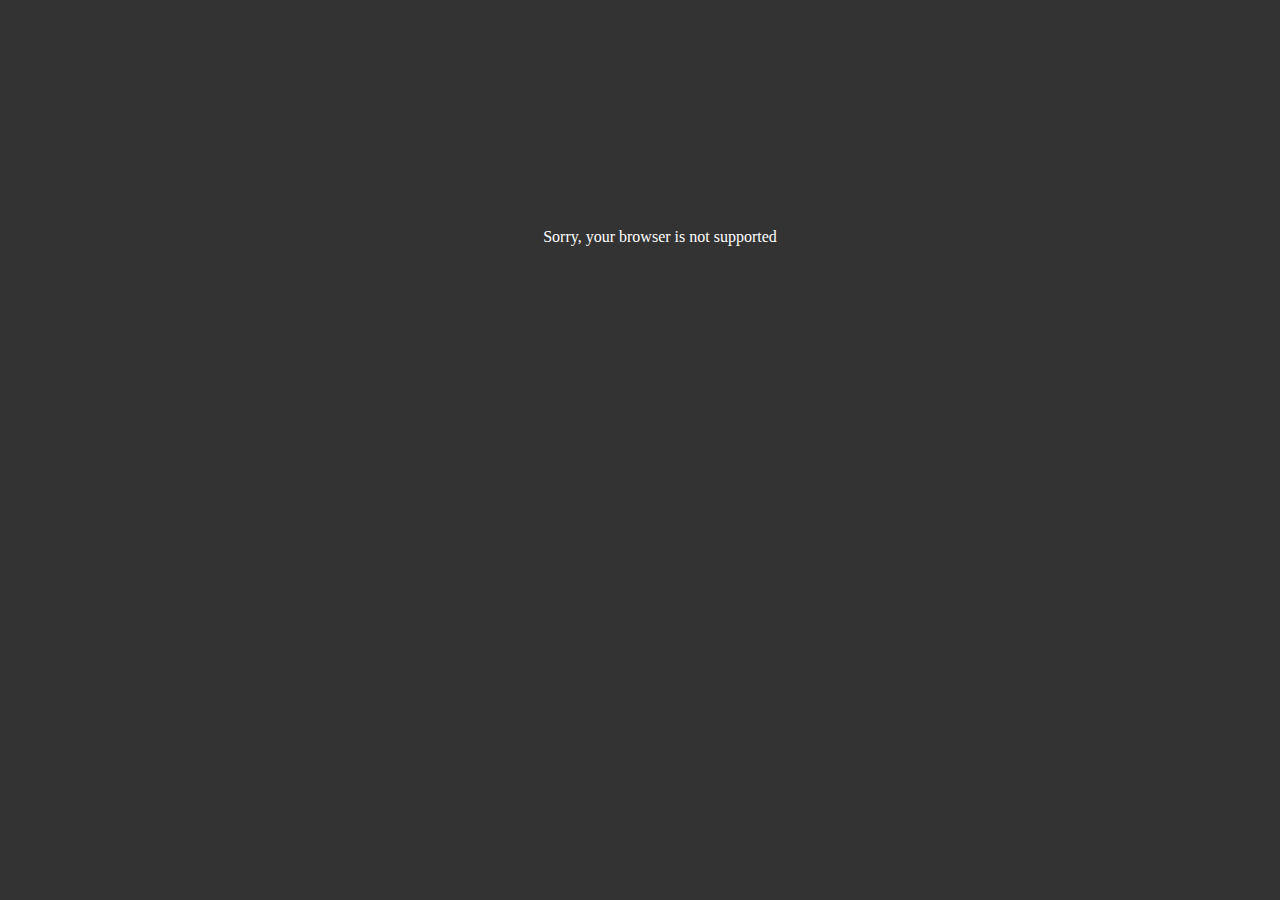
<file: notsupported.html>
<!DOCTYPE HTML>
<html lang="en">
<head>
    <meta charset="UTF-8">
    <title>PathFinding.js</title>
    <style type="text/css">
        body {
            background: #333;
        }

        #main {
            color: #fff;
            position: absolute;
            left: 50%;
            width: 500px;
            text-align: center;
            margin-left: -250px;
            margin-top: 200px;
            padding: 20px;
        }
    </style>
</head>
<body>
    <div id="main">
        Sorry, your browser is not supported
    </div>
</body>
</html>
</file>
